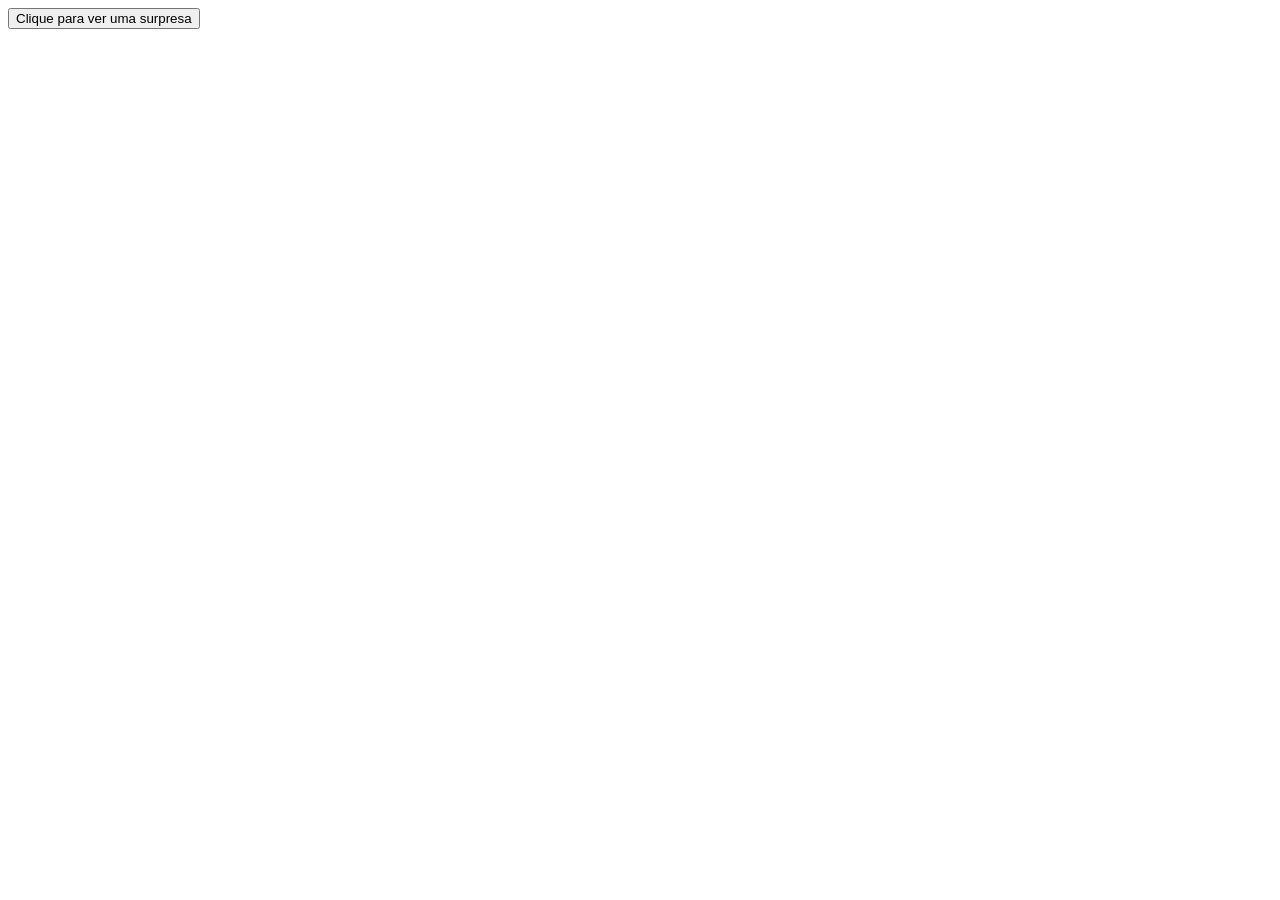
<file: junho_conteudo/aula_dia_24/HTML_e_CSS_exemplo/index.html>
<!DOCTYPE html>
<html lang="pt-br">
<head>
    <meta charset="UTF-8">
    <meta http-equiv="X-UA-Compatible" content="IE=edge">
    <meta name="viewport" content="width=device-width, initial-scale=1.0">
    <title>HTML + JS</title>
</head>
<body>

  <button onclick="MostraAlert()">Clique para ver uma surpresa</button>


    <script src="file.js"></script>
 
</body>
</html>
</file>
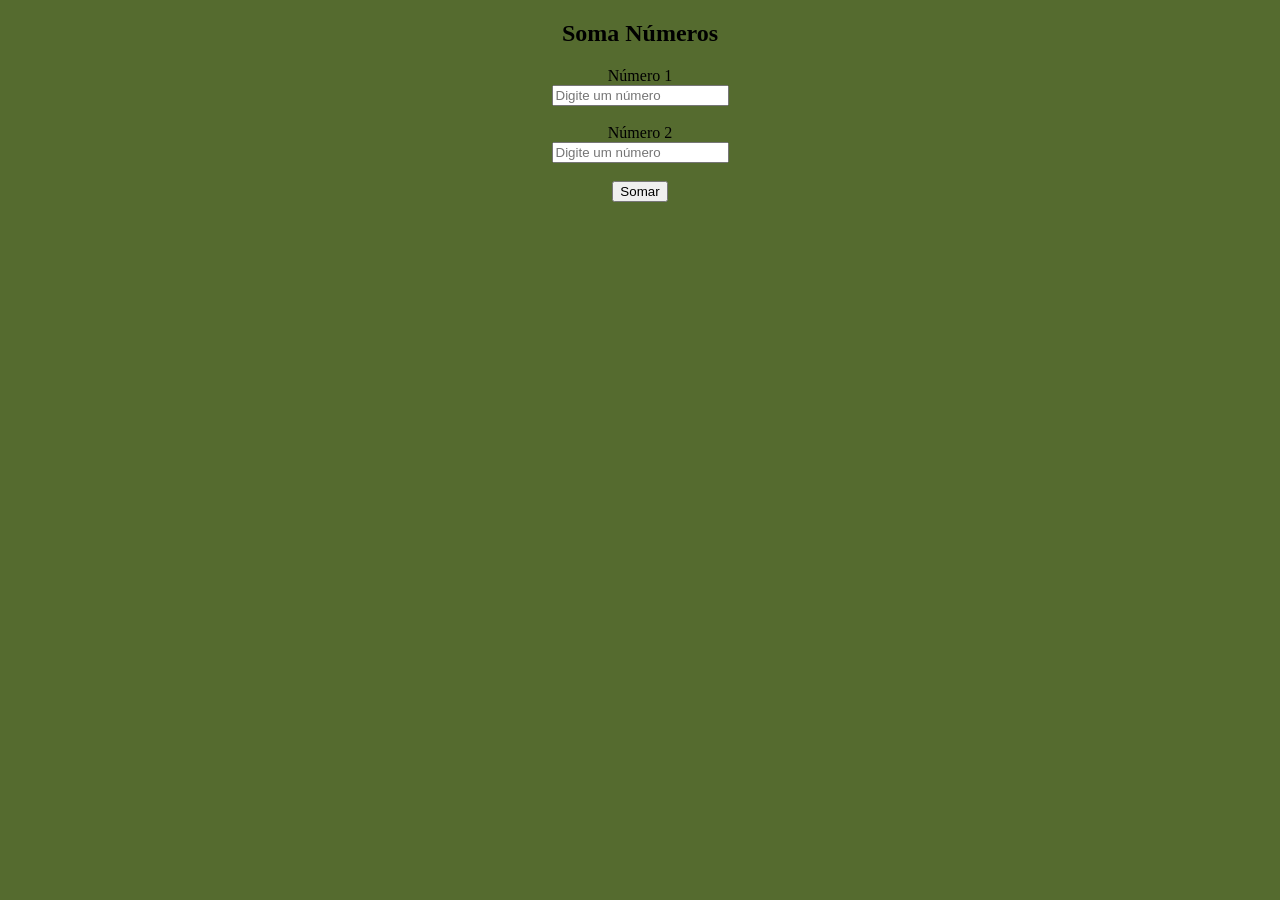
<file: junho_conteudo/aula_dia_28_HTML_e_JS/atividade_exemplo_(soma-números)/index.html>
<!DOCTYPE html>
<html lang="pt-br">
<head>
    <meta charset="UTF-8">
    <meta http-equiv="X-UA-Compatible" content="IE=edge">
    <meta name="viewport" content="width=device-width, initial-scale=1.0">
    <title>HTML + JS</title>
</head>
<body bgcolor="DarkOliveGreen" >

   <center>

    <h2>Soma Números</h2>
    <label>Número 1 </label> <br> <input id="inptUm" placeholder="Digite um número"> <br><br>
    <label>Número 2 </label> <br> <input id="inptDois" placeholder="Digite um número"> <br><br>
    <button onclick="SomaNumeros()">Somar</button>  

   </center>

  
    <script src="file.js"></script>
 
</body>
</html>
</file>
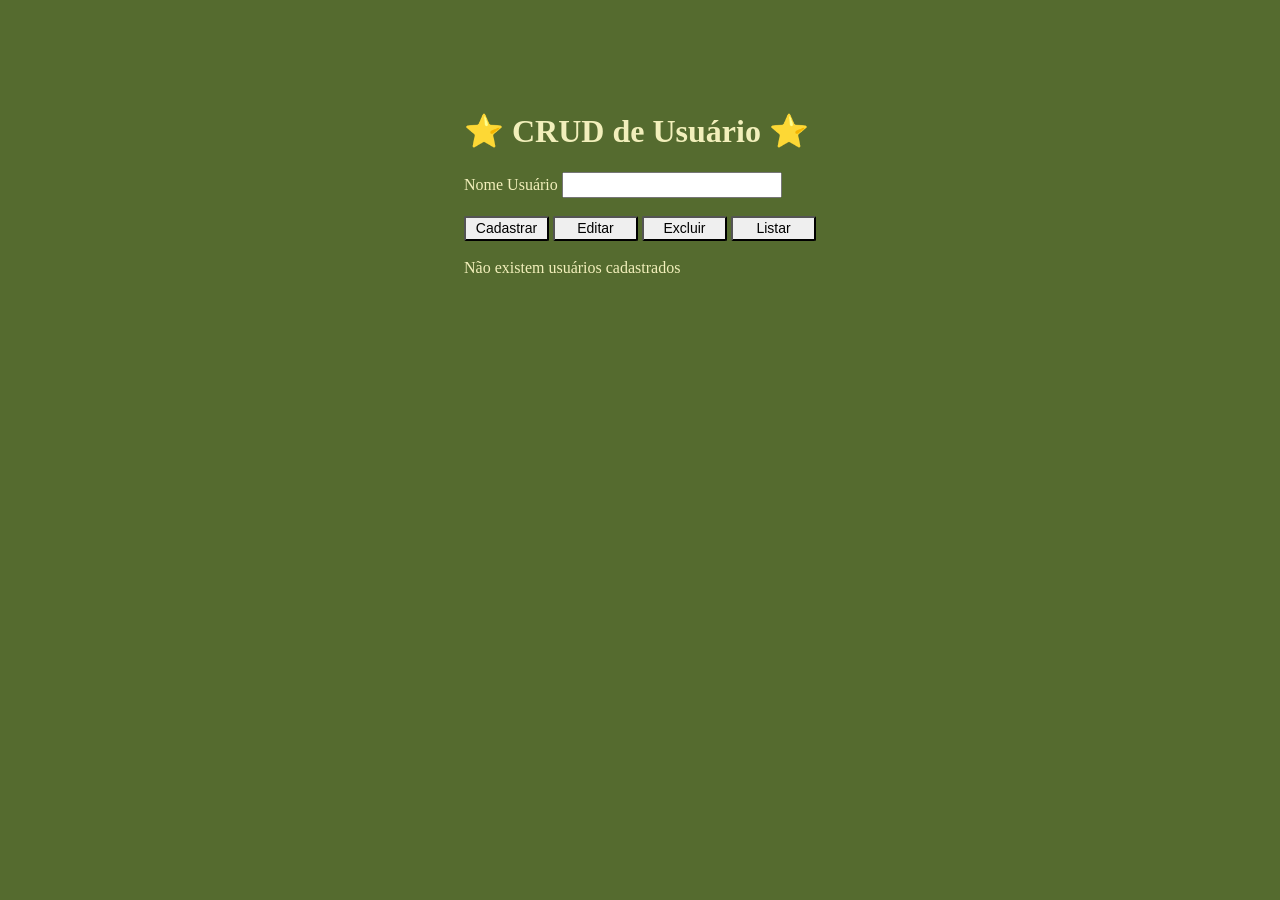
<file: julho_conteudo/Aula_22-07_(CRUD-Vetores)/CRUD_html_JS/crud_(html).html>
<!DOCTYPE html>
<html lang="pt-br">
<head>
    <meta charset="UTF-8">
    <meta http-equiv="X-UA-Compatible" content="IE=edge">
    <meta name="viewport" content="width=device-width, initial-scale=1.0">
    <title>CRUD + HTML + JS</title>
    <link rel="stylesheet" href="crud_(css).css">
</head>
<body>
    
    <div class="content">


        <h1>⭐ CRUD de Usuário ⭐</h1>
        <label>Nome Usuário</label>
        <input id="inputUsername"><br><br>

        <button onclick="Cadastro()">Cadastrar</button>
        <button onclick="Edita()">Editar</button>
        <button onclick="Exclui()">Excluir</button>
        <button onclick="Listar()">Listar</button><br><br>

        <label id="Lbl_lista">Não existem usuários cadastrados</label>

    </div>

   <script src="crud_(javascript).js"></script>

</body>
</html>
</file>
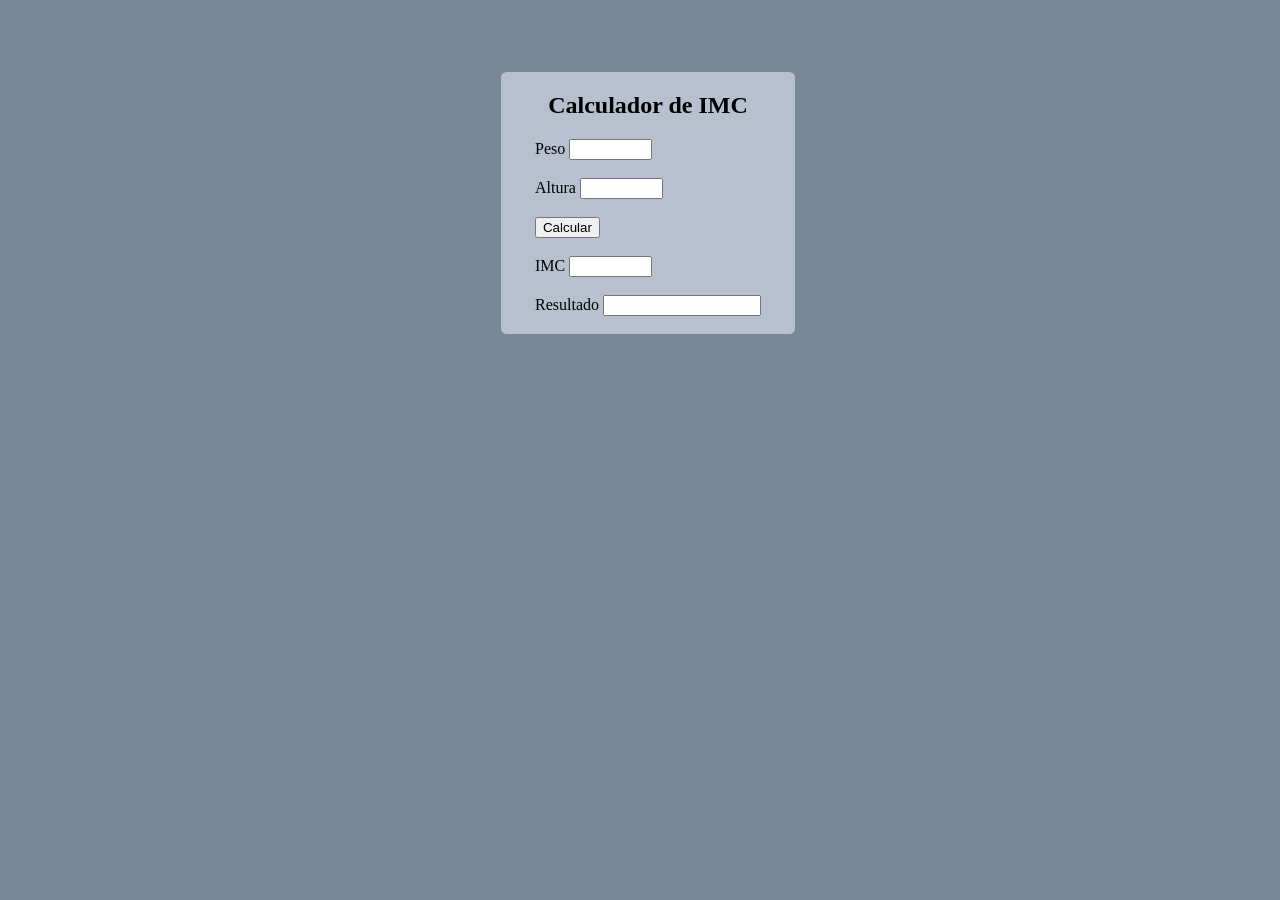
<file: julho_conteudo/HTML+JS-Lista_2_(01-07)/Programa_1_(IMC)/Programa_1_(html).html>
<!-- 1) Criar um sistema (de acordo com a imagem) onde o usuário digite seu peso e altura, 
seja calculado o IMC (peso / altura * altura). Mostrar no campo de IMC o valor do IMC com duas casas após a vírgula,
 e no campo resultado o resultado de acordo com a tabela abaixo.

IMC menor que 15 -> "Muito abaixo do Peso"
IMC igual ou maior que 15 e menor que 18 -> "Abaixo do Peso"
IMC igual ou maior que 18 e menor que 25 -> "Peso Adequado"
IMC igual ou maior que 25 e menor que 28 -> "Acima do Peso"
IMC igual ou maior que 28 -> "Muito acima do Peso" -->

<!DOCTYPE html>
<html lang="pt-br">

<head>
    <meta charset="UTF-8">
    <meta name="viewport" content="width=device-width, initial-scale=1.0">
    <title>Consultor de IMC</title>
    <link rel="stylesheet" href="Programa_1_(css).css">
</head>

<body>

    <div class="tudo">

        <div class="tabela">
            <div class="titulo">
                <h2>Calculador de IMC</h2>
            </div>
            <div class="inputs-content">
                <label>Peso</label> <input id="peso" style="width:75px;height:15px"><br><br>
                <label>Altura</label> <input id="altura" style="width:75px;height:15px"><br><br>

                <button onclick="Calculo()">Calcular</button><br><br>

                <label>IMC</label> <input id="imc" style="width:75px;height:15px" readonly><br><br>
                <label>Resultado</label> <input id="resultado" style="width:150px;height:15px" readonly><br><br>
            </div>


        </div>

    </div>

    <script src="Programa_1_(IMC).js"></script>

</body>

</html>
</file>
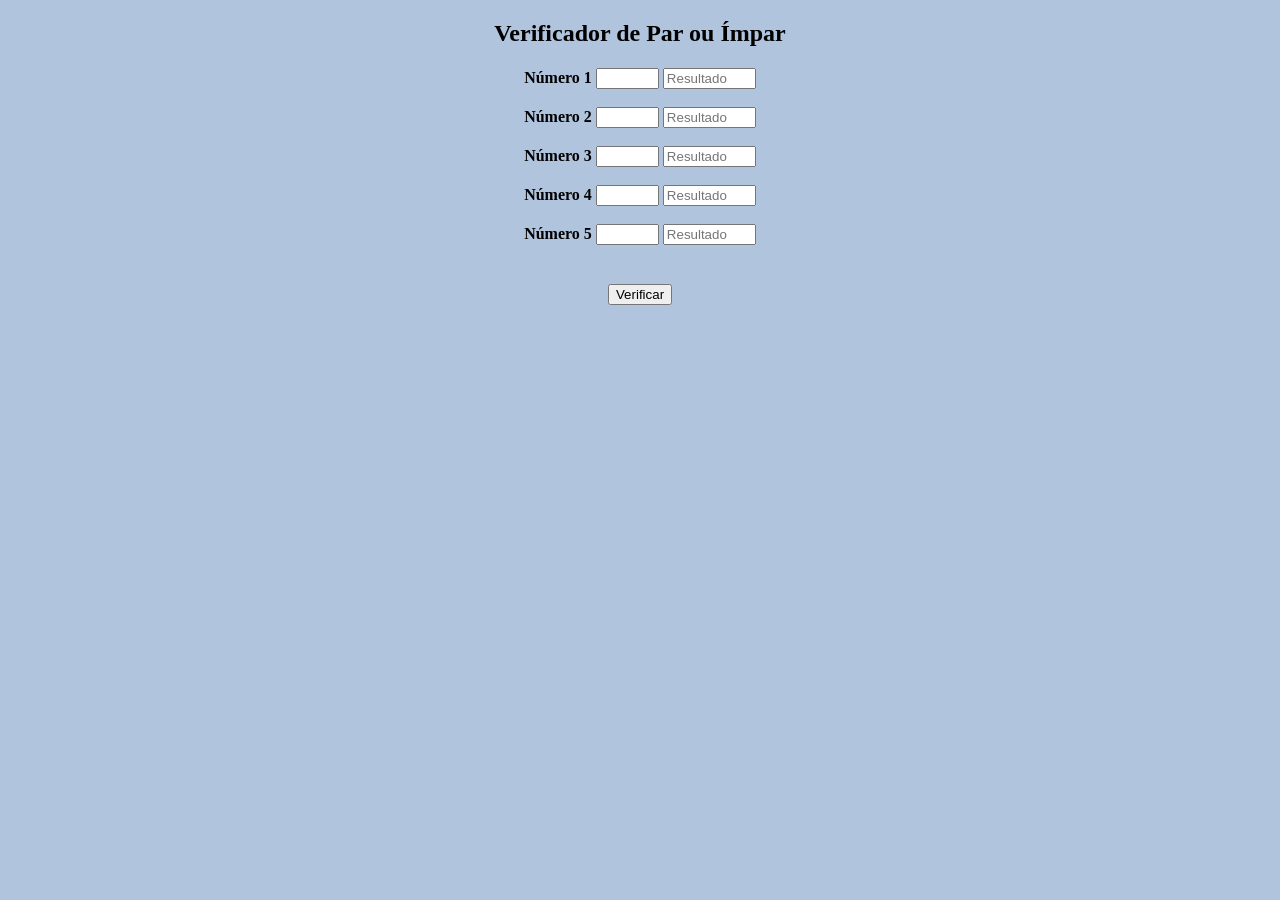
<file: julho_conteudo/HTML+JS-Lista_2_(01-07)/Programa_3_(par-ou-impar)/Programa_3_(html).html>
<!-- 3) Programar um sistema onde o usuário preencha 5 números (inputs) 
com um botão que verifica se os números são pares ou ímpares.
 Caso algum número não seja preenchido, mostrar "Indefinido". -->

<!DOCTYPE html>
<html lang="pt-br">
<head>
    <meta charset="UTF-8">
    <meta name="viewport" content="width=device-width, initial-scale=1.0">
    <title>Par ou Ímpar</title>
</head>
<body bgcolor="LightSteelBlue">
    
    <center>

    <h2>Verificador de Par ou Ímpar</h2>
    <h4><label>Número 1</label> <input id="primeiroNumero" style="width:55px;height:15px"> <input id="resultadoUm" style="width:85px;height:15px" placeholder="Resultado" readonly><br><br>
    <label>Número 2</label> <input id="segundoNumero" style="width:55px;height:15px"> <input id="resultadoDois" style="width:85px;height:15px" placeholder="Resultado" readonly><br><br>
    <label>Número 3</label> <input id="terceiroNumero" style="width:55px;height:15px"> <input id="resultadoTres" style="width:85px;height:15px" placeholder="Resultado" readonly><br><br>
    <label>Número 4</label> <input id="quartoNumero" style="width:55px;height:15px"> <input id="resultadoQuatro" style="width:85px;height:15px" placeholder="Resultado" readonly><br><br>
    <label>Número 5</label> <input id="quintoNumero" style="width:55px;height:15px"> <input id="resultadoCinco" style="width:85px;height:15px" placeholder="Resultado" readonly><br><br></h4>

    <button onclick="Verificador()">Verificar</button>



    </center>

   <script src="Programa_3_(par-ou-impar).js"></script>

</body>
</html>
</file>
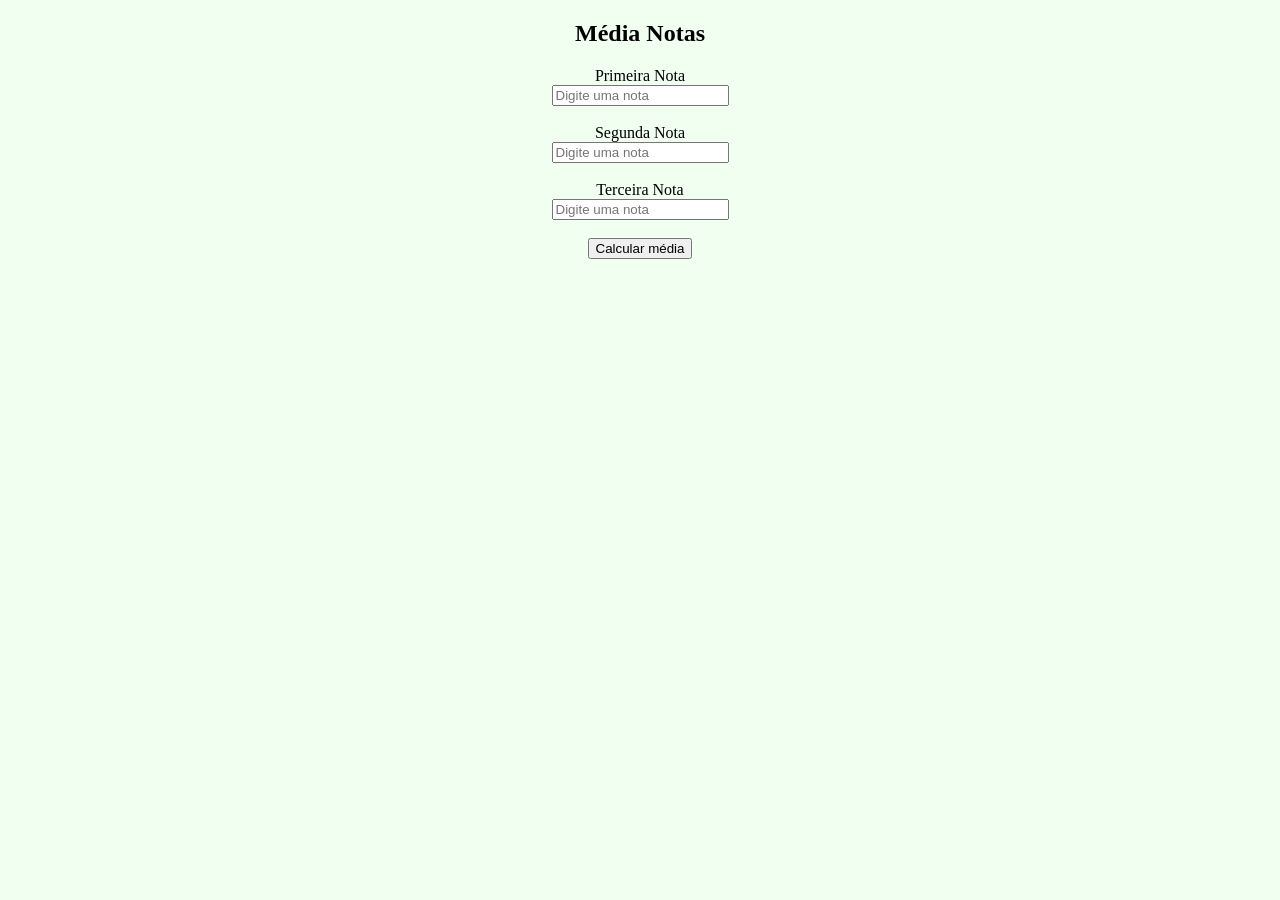
<file: junho_conteudo/aula_dia_28_HTML_e_JS/atividade_lista_1_(HTML-JS)/programa_1_(tres-notas)/Programa_1_(html).html>
<!-- 1) Criar um projeto com HTML e JS, onde o usuário possa digitar três notas (inputs) e clicar em um botão para calcular a média (mostrar por alert). -->

<!DOCTYPE html>
<html lang="pt-br">
<head>
    <meta charset="UTF-8">
    <meta http-equiv="X-UA-Compatible" content="IE=edge">
    <meta name="viewport" content="width=device-width, initial-scale=1.0">
    <title>Média Notas</title>
</head>
<body bgcolor="Honeydew">
    
   <center>
    <h2>Média Notas</h2>
    <label>Primeira Nota</label> <br> <input id="inptUm" placeholder="Digite uma nota"> <br><br>
    <label>Segunda Nota</label> <br> <input id="inptDois" placeholder="Digite uma nota"> <br><br>
    <label>Terceira Nota</label> <br> <input id="inptTres" placeholder="Digite uma nota"> <br><br>
    <button onclick="MediaNotas()">Calcular média</button>

   </center>

    <script src="Programa_1_(tres notas).js"></script>

</body>
</html>
</file>
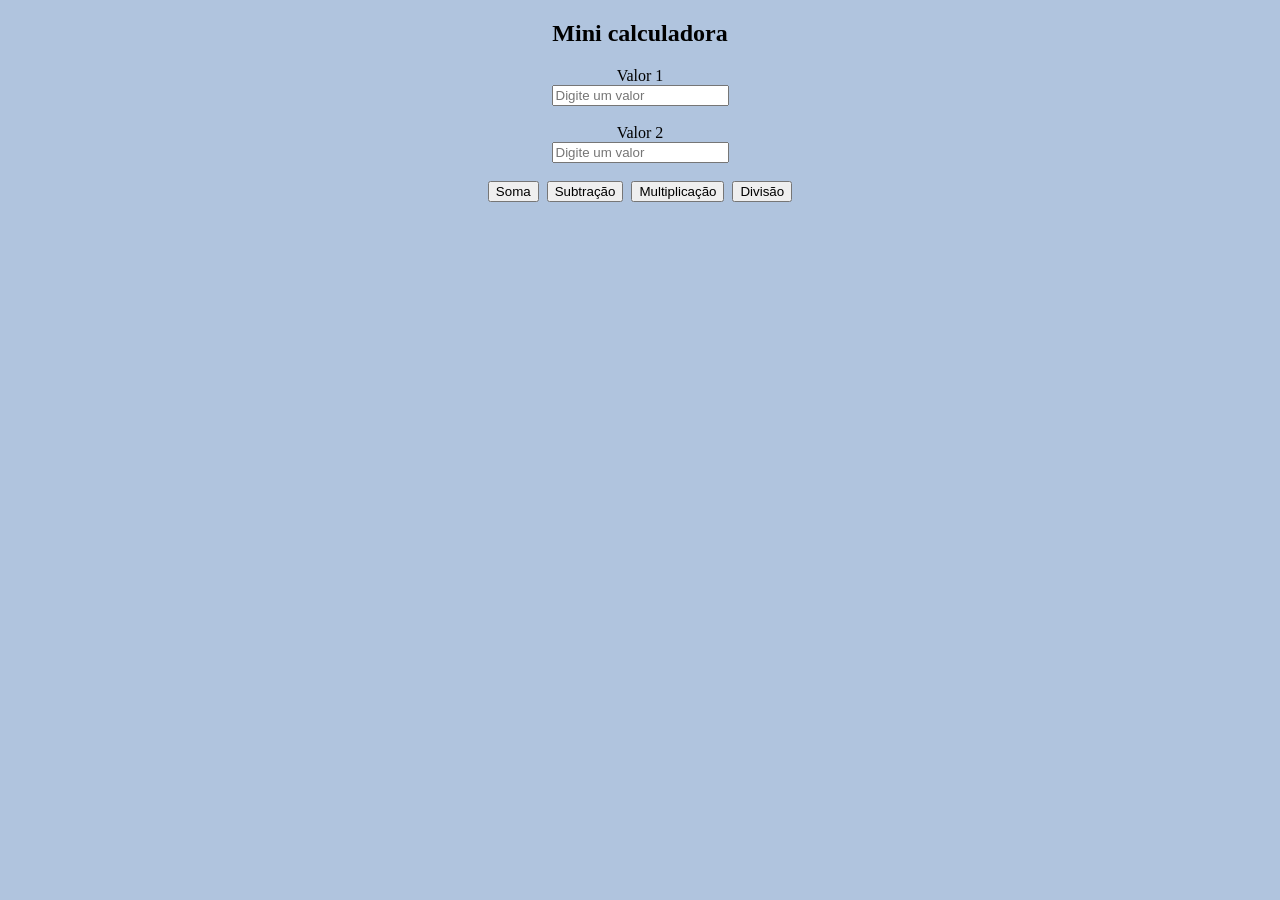
<file: junho_conteudo/aula_dia_28_HTML_e_JS/atividade_lista_1_(HTML-JS)/programa_2_(mini-calculadora)/Programa 2 (html).html>
<!-- 2) Criar uma mini-calculadora SIMPLES, com HTML e JS.
A calculadora deve ter:

-> Título, duas labels, dois inputs e quatro botões.
-> Utilizar os 2 valores dos inputs para realizar a operação do botão clicado.
-> Mostra o resultado em um alert. -->

<!DOCTYPE html>
<html lang="pt-br">
<head>
    <meta charset="UTF-8">
    <meta http-equiv="X-UA-Compatible" content="IE=edge">
    <meta name="viewport" content="width=device-width, initial-scale=1.0">
    <title>Mini Calculadora</title>
</head>
<body bgcolor="LightSteelBlue">

    <center>

    <h2>Mini calculadora</h2>
    <label>Valor 1</label> <br> <input id="inptUm" placeholder="Digite um valor"> <br><br>
    <label>Valor 2</label> <br> <input id="inptDois" placeholder="Digite um valor"> <br><br>

    <button onclick="SomaValores()">Soma</button>&nbsp; 
    <button onclick="SubtracaoValores()">Subtração</button>&nbsp;
    <button onclick="MultiplicacaoValores()">Multiplicação</button>&nbsp;
    <button onclick="DivisaoValores()">Divisão</button>

    </center>


    <script src="Programa_2_(mini calculadora).js"></script>
    
</body>
</html>
</file>
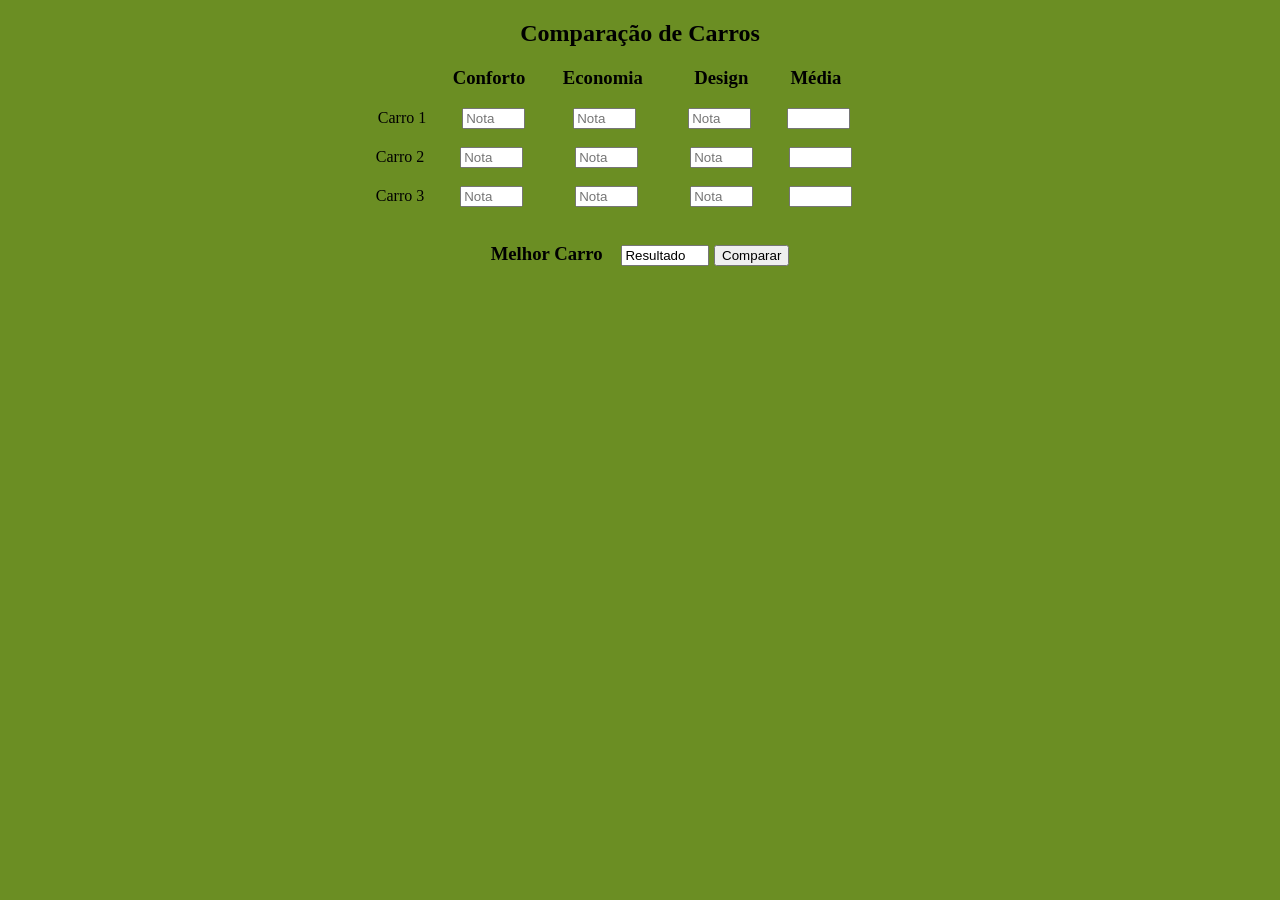
<file: junho_conteudo/aula_dia_28_HTML_e_JS/atividade_lista_1_(HTML-JS)/Programa_5_(comparação-de-carros)/Programa_5_(html).html>
<!-- 5) Criar um sistema de comparação de carros, de acordo com a imagem. 
Devem ser digitadas notas de 0 a 10 para os 3 critérios (conforto, economia, design) de cada carro, 
o que irá gerar uma média com duas casas após a vírgula. Ao clicar em comparar,
 devem ser mostradas a médias de cada carro e o melhor carro (carro com melhor média) nos respectivos campos. -->

 <!DOCTYPE html>
 <html lang="pt-br">
 <head>
    <meta charset="UTF-8">
    <meta name="viewport" content="width=device-width, initial-scale=1.0">
    <title>Site de Comparação de Carros</title>
 </head>
   <body bgcolor="OliveDrab">
    
      <center>

       <h2>Comparação de Carros</h2>
   
       <h3>&nbsp;&nbsp;&nbsp;&nbsp;&nbsp;&nbsp;&nbsp;&nbsp;<label >Conforto</label> &nbsp;&nbsp;&nbsp;&nbsp;&nbsp;&nbsp;
       <label>Economia</label> &nbsp;&nbsp;&nbsp;&nbsp;&nbsp;&nbsp;&nbsp;&nbsp;&nbsp;
       <label>Design</label> &nbsp;&nbsp;&nbsp;&nbsp;&nbsp;&nbsp;&nbsp;
       <label>Média</label>&nbsp;&nbsp;&nbsp;&nbsp;&nbsp;</h3>

       <!-- Primeira linha -->

       <label>Carro 1</label>
       &nbsp;&nbsp;&nbsp;&nbsp;&nbsp;&nbsp;&nbsp;&nbsp;<input id="confortoUm" placeholder="Nota" style="width:55px;height:15px">&nbsp;&nbsp;&nbsp;&nbsp;&nbsp;&nbsp;&nbsp;&nbsp;&nbsp;&nbsp;&nbsp;
       <input id="economiaUm" placeholder="Nota" style="width:55px;height:15px"> &nbsp;&nbsp;&nbsp;&nbsp;&nbsp;&nbsp;&nbsp;&nbsp;&nbsp;&nbsp;&nbsp;
       <input id="designUm" placeholder="Nota" style="width:55px;height:15px"> &nbsp;&nbsp;&nbsp;&nbsp;&nbsp;&nbsp;&nbsp;
       <input id="mediaUm" style="width:55px;height:15px" readonly> &nbsp;&nbsp;&nbsp;&nbsp;&nbsp;&nbsp;&nbsp;&nbsp;&nbsp;&nbsp;&nbsp;&nbsp; <br><br>

       <!-- Segunda linha -->

       <label>Carro 2</label>
       &nbsp;&nbsp;&nbsp;&nbsp;&nbsp;&nbsp;&nbsp;&nbsp;<input id="confortoDois" placeholder="Nota" style="width:55px;height:15px"> &nbsp;&nbsp;&nbsp;&nbsp;&nbsp;&nbsp;&nbsp;&nbsp;&nbsp;&nbsp;&nbsp;
       <input id="economiaDois" placeholder="Nota" style="width:55px;height:15px"> &nbsp;&nbsp;&nbsp;&nbsp;&nbsp;&nbsp;&nbsp;&nbsp;&nbsp;&nbsp;&nbsp;
       <input id="designDois" placeholder="Nota" style="width:55px;height:15px"> &nbsp;&nbsp;&nbsp;&nbsp;&nbsp;&nbsp;&nbsp;
       <input id="mediaDois" style="width:55px;height:15px" readonly> &nbsp;&nbsp;&nbsp;&nbsp;&nbsp;&nbsp;&nbsp;&nbsp;&nbsp;&nbsp;&nbsp;&nbsp; <br><br>

       <!-- Terceira linha -->

       <label>Carro 3</label>
       &nbsp;&nbsp;&nbsp;&nbsp;&nbsp;&nbsp;&nbsp;&nbsp;<input id="confortoTres" placeholder="Nota" style="width:55px;height:15px">&nbsp;&nbsp;&nbsp;&nbsp;&nbsp;&nbsp;&nbsp;&nbsp;&nbsp;&nbsp;&nbsp;&nbsp;
       <input id="economiaTres" placeholder="Nota" style="width:55px;height:15px"> &nbsp;&nbsp;&nbsp;&nbsp;&nbsp;&nbsp;&nbsp;&nbsp;&nbsp;&nbsp;&nbsp;
       <input id="designTres" placeholder="Nota" style="width:55px;height:15px"> &nbsp;&nbsp;&nbsp;&nbsp;&nbsp;&nbsp;&nbsp;
       <input id="mediaTres" style="width:55px;height:15px" readonly> &nbsp;&nbsp;&nbsp;&nbsp;&nbsp;&nbsp;&nbsp;&nbsp;&nbsp;&nbsp;&nbsp;&nbsp; <br><br>
       
       <h3><label>Melhor Carro</label> &nbsp;&nbsp; <input id="melhorCarro" placeholder="Resultado" value="Resultado" style="width:80px;height:15px" readonly>
       <button onclick="Comparacao()">Comparar</button></h3>


      </center>

      <script src="Programa_5_(comparacao-carros).js"></script>

   </body>
   </html>
</file>
<file: julho_conteudo/Aula_22-07_(CRUD-Vetores)/CRUD_html_JS/crud_(css).css>
body{
  
 background-color: #556B2F;

}

.content{

  margin: auto;
  padding: 1.2%;
  justify-content: center;
  align-items: center;
  margin-top: 6%;
  width: fit-content;
  border-radius: 5px;
  color: #F2EFBB;
  font-family: Georgia;

}

input{

 font-size: 17px;

}

h1{

  width: fit-content;
  text-align: center;

}

button{

  width: fit-content;
  text-align: center;
  width: 85px;
  height: 25px;
  border-radius: 5%;
  font-size: 14px;

}
</file>
<file: julho_conteudo/HTML+JS-Lista_2_(01-07)/Programa_1_(IMC)/Programa_1_(css).css>
body {
    width: 100%;
    background-color: LightSlateGray;
}

.tudo {
    width: 100%;
    height: 100%;
    display: flex;
    justify-content: center;
}

.tabela {
    margin-top: 5%;
    width: 23%;
    display: flex;
    flex-direction: column;
    align-items: center;
    background-color: rgb(182, 192, 206);
    border-radius: 2%;
}
</file>
